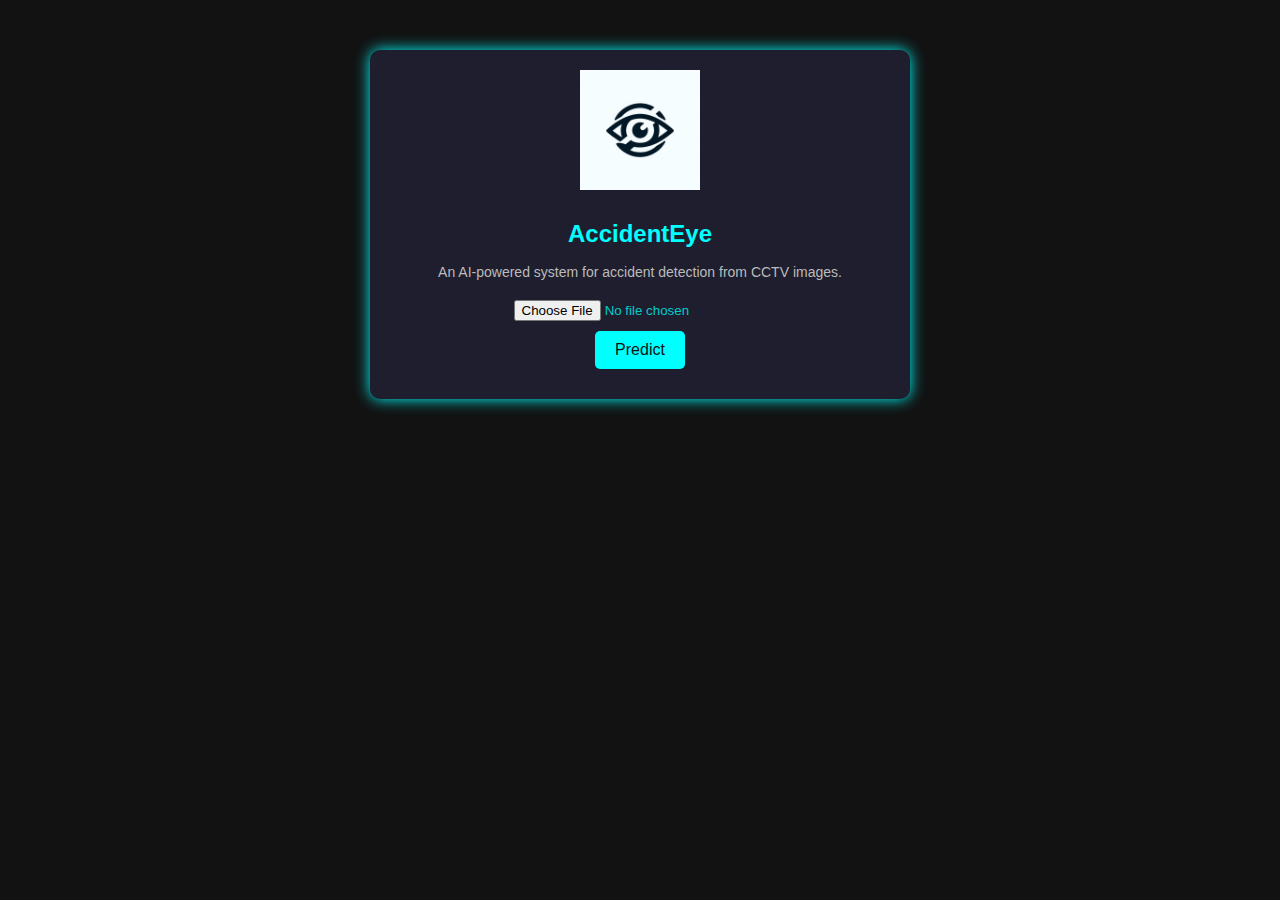
<file: templates/index.html>
<!DOCTYPE html>
<html lang="en">
<head>
    <meta charset="UTF-8">
    <meta name="viewport" content="width=device-width, initial-scale=1.0">
    <title>AccidentEye</title>
    <link rel="stylesheet" href="/static/style.css">
</head>
<body>
    <div class="container">
        <img src="/static/AccidentEye.jpg" alt="AccidentEye Logo" class="logo">
        <h1>AccidentEye</h1>
        <p class="description">An AI-powered system for accident detection from CCTV images.</p>
        <div class="upload-box">
            <input type="file" id="imageUpload" accept="image/*">
            <div id="imagePreview"></div>
            <button id="predictBtn">Predict</button>
        </div>
        <div id="loader">Predicting...</div>
        <div id="result"></div>
    </div>

    <script>
        document.getElementById('imageUpload').addEventListener('change', function(event) {
            const reader = new FileReader();
            reader.onload = function() {
                const imgElement = document.createElement('img');
                imgElement.src = reader.result;
                imgElement.classList.add('preview-img');
                imgElement.style.maxWidth = '100%'; // Ensure image stays within bounds
                imgElement.style.height = 'auto';
                const previewDiv = document.getElementById('imagePreview');
                previewDiv.innerHTML = '';
                previewDiv.appendChild(imgElement);
                document.getElementById('result').style.display = 'none'; // Hide previous prediction
            };
            reader.readAsDataURL(event.target.files[0]);
        });

        document.getElementById('predictBtn').addEventListener('click', function() {
            const fileInput = document.getElementById('imageUpload');
            if (!fileInput.files.length) {
                alert('Please upload an image first.');
                return;
            }

            const formData = new FormData();
            formData.append('file', fileInput.files[0]);
            
            document.getElementById('loader').style.display = 'block'; // Show loader
            document.getElementById('result').style.display = 'none';

            fetch('/predict', {
                method: 'POST',
                body: formData
            })
            .then(response => response.json())
            .then(data => {
                document.getElementById('loader').style.display = 'none'; // Hide loader
                document.getElementById('result').innerText = `Prediction: ${data.prediction}`;
                document.getElementById('result').style.display = 'block'; // Show result
            })
            .catch(error => {
                console.error('Error:', error);
                document.getElementById('loader').style.display = 'none';
                document.getElementById('result').innerText = 'Error in prediction';
                document.getElementById('result').style.display = 'block';
            });
        });
    </script>
</body>
</html>
</file>
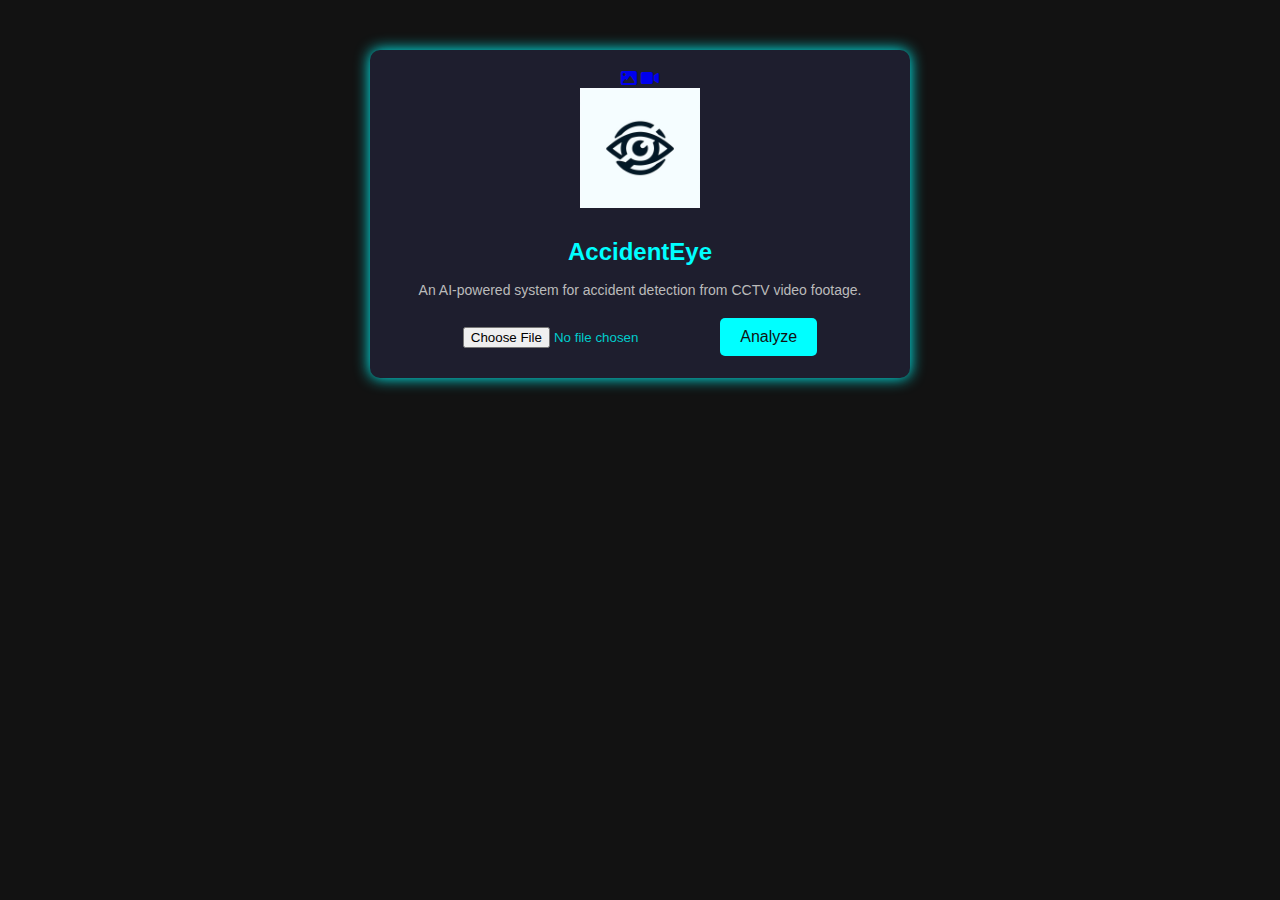
<file: templates/video.html>
<!DOCTYPE html>
<html lang="en">
<head>
    <meta charset="UTF-8">
    <meta name="viewport" content="width=device-width, initial-scale=1.0">
    <title>AccidentEye - Video Detection</title>
    <link rel="stylesheet" href="/static/style.css">
    <link rel="stylesheet" href="https://cdnjs.cloudflare.com/ajax/libs/font-awesome/6.5.0/css/all.min.css">
</head>
<body>
    <div class="container">
        <div class="navbar">
            <a href="/" title="Image Detection"><i class="fas fa-image"></i></a>
            <a href="/video" title="Video Detection"><i class="fas fa-video"></i></a>
        </div>
        <img src="/static/AccidentEye.jpg" alt="AccidentEye Logo" class="logo">
        <h1>AccidentEye</h1>
        <p class="description">An AI-powered system for accident detection from CCTV video footage.</p>

        <div class="upload-box">
            <input type="file" id="videoUpload" accept="video/*">
            <video id="videoPlayer" controls style="max-width:100%; display:none;"></video>
            <button id="analyzeBtn">Analyze</button>
        </div>

        <div id="loader" class="spinner" style="display:none;"></div>
        <div id="videoResult"></div>
    </div>

    <script>
        document.getElementById('videoUpload').addEventListener('change', function(event) {
            const file = event.target.files[0];
            const videoPlayer = document.getElementById('videoPlayer');
            const resultDiv = document.getElementById('videoResult');
            resultDiv.innerText = '';

            if (file) {
                const videoURL = URL.createObjectURL(file);
                videoPlayer.src = videoURL;
                videoPlayer.style.display = 'block';
            }
        });

        document.getElementById('analyzeBtn').addEventListener('click', function () {
            const fileInput = document.getElementById('videoUpload');
            const file = fileInput.files[0];

            if (!file) {
                alert('Please upload a video.');
                return;
            }

            const formData = new FormData();
            formData.append('file', file);

            document.getElementById('loader').style.display = 'block';
            document.getElementById('videoResult').innerText = '';

            fetch('/process_video', {
                method: 'POST',
                body: formData
            })
            .then(response => response.json())
            .then(data => {
            const loader = document.getElementById('loader');
            const resultDiv = document.getElementById('videoResult');

            loader.style.display = 'none';
            resultDiv.style.display = 'block';

            if (data.result === "Accident detected" && !isNaN(data.time)) {
                resultDiv.innerHTML = `${data.result} at <strong>${data.time.toFixed(2)} seconds</strong>`;
                
                if (data.frame_path) {
                    const frameImg = document.createElement('img');
                    frameImg.src = data.frame_path + '?t=' + new Date().getTime();
                    frameImg.alt = 'Accident Frame';
                    frameImg.classList.add('preview-img');
                    resultDiv.appendChild(document.createElement('br'));
                    resultDiv.appendChild(frameImg);
                }
            } else {
                resultDiv.innerHTML = `✅ ${data.result}`;
            }
        })

            .catch(error => {
                document.getElementById('loader').style.display = 'none';
                document.getElementById('videoResult').innerText = 'Error processing video.';
                console.error('Error:', error);
            });
        });
    </script>
</body>
</html>
</file>
<file: static/style.css>
body {
    background-color: #121212;
    color: #0cc;
    font-family: 'Arial', sans-serif;
    text-align: center;
}

.container {
    max-width: 500px;
    margin: 50px auto;
    padding: 20px;
    background: #1e1e2e;
    border-radius: 10px;
    box-shadow: 0px 0px 15px #0ff;
}

.logo {
    max-width: 120px; /* Adjust the size */
    height: auto;
    margin-bottom: 10px;
}

h1 {
    color: #0ff;
    font-size: 24px;
}

.description {
    font-size: 14px;
    color: #bbb;
}

.upload-box {
    margin-top: 20px;
}

input[type="file"] {
    margin-bottom: 10px;
}

button {
    background-color: #0ff;
    color: #121212;
    border: none;
    padding: 10px 20px;
    cursor: pointer;
    border-radius: 5px;
    font-size: 16px;
    transition: 0.3s;
}

button:hover {
    background-color: #0cc;
}

#imagePreview img {
    max-width: 100%;
    max-height: 300px;
    border-radius: 5px;
    margin-top: 10px;
}

#loader {
    display: none;
    color: #0ff;
    margin-top: 10px;
}

#result {
    font-size: 18px;
    margin-top: 10px;
    font-weight: bold;
}
</file>
